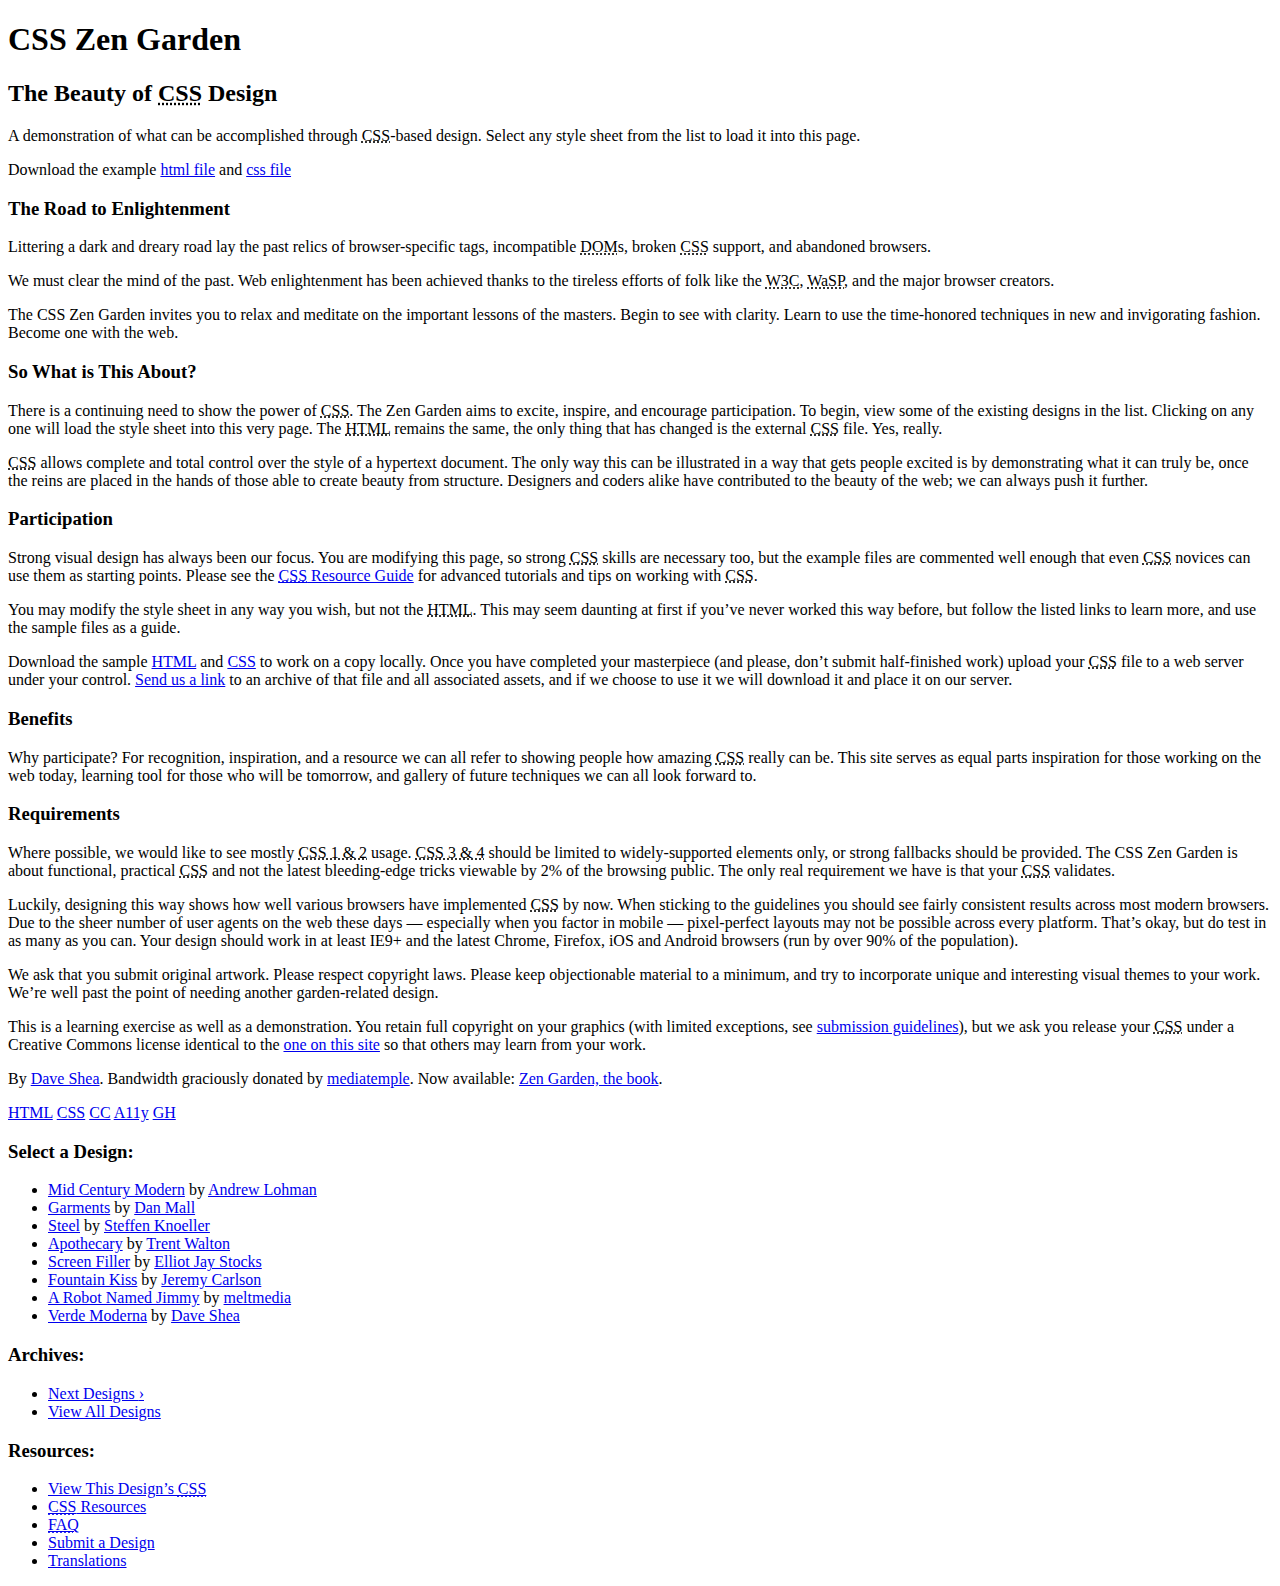
<file: zen/default/index.html>
<!DOCTYPE html>
<html lang="en">
<head>
	<meta charset="utf-8">
	<title>CSS Zen Garden: The Beauty of CSS Design</title>

	<!--<link rel="stylesheet" media="screen" href="style.css?v=8may2013">-->
	<link rel="alternate" type="application/rss+xml" title="RSS" href="http://www.csszengarden.com/zengarden.xml">

	<meta name="viewport" content="width=device-width, initial-scale=1.0">
	<meta name="author" content="Dave Shea">
	<meta name="description" content="A demonstration of what can be accomplished visually through CSS-based design.">
	<meta name="robots" content="all">


	<!--[if lt IE 9]>
	<script src="script/html5shiv.js"></script>
	<![endif]-->
</head>

<!--



	View source is a feature, not a bug. Thanks for your curiosity and
	interest in participating!

	Here are the submission guidelines for the new and improved csszengarden.com:

	- CSS3? Of course! Prefix for ALL browsers where necessary.
	- go responsive; test your layout at multiple screen sizes.
	- your browser testing baseline: IE9+, recent Chrome/Firefox/Safari, and iOS/Android
	- Graceful degradation is acceptable, and in fact highly encouraged.
	- use classes for styling. Don't use ids.
	- web fonts are cool, just make sure you have a license to share the files. Hosted 
	  services that are applied via the CSS file (ie. Google Fonts) will work fine, but
	  most that require custom HTML won't. TypeKit is supported, see the readme on this
	  page for usage instructions: https://github.com/mezzoblue/csszengarden.com/

	And a few tips on building your CSS file:

	- use :first-child, :last-child and :nth-child to get at non-classed elements
	- use ::before and ::after to create pseudo-elements for extra styling
	- use multiple background images to apply as many as you need to any element
	- use the Kellum Method for image replacement, if still needed. http://goo.gl/GXxdI
	- don't rely on the extra divs at the bottom. Use ::before and ::after instead.

		
-->

<body id="css-zen-garden">
<div class="page-wrapper">

	<section class="intro" id="zen-intro">
		<header role="banner">
			<h1>CSS Zen Garden</h1>
			<h2>The Beauty of <abbr title="Cascading Style Sheets">CSS</abbr> Design</h2>
		</header>

		<div class="summary" id="zen-summary" role="article">
			<p>A demonstration of what can be accomplished through <abbr title="Cascading Style Sheets">CSS</abbr>-based design. Select any style sheet from the list to load it into this page.</p>
			<p>Download the example <a href="/examples/index" title="This page's source HTML code, not to be modified.">html file</a> and <a href="/examples/style.css" title="This page's sample CSS, the file you may modify.">css file</a></p>
		</div>

		<div class="preamble" id="zen-preamble" role="article">
			<h3>The Road to Enlightenment</h3>
			<p>Littering a dark and dreary road lay the past relics of browser-specific tags, incompatible <abbr title="Document Object Model">DOM</abbr>s, broken <abbr title="Cascading Style Sheets">CSS</abbr> support, and abandoned browsers.</p>
			<p>We must clear the mind of the past. Web enlightenment has been achieved thanks to the tireless efforts of folk like the <abbr title="World Wide Web Consortium">W3C</abbr>, <abbr title="Web Standards Project">WaSP</abbr>, and the major browser creators.</p>
			<p>The CSS Zen Garden invites you to relax and meditate on the important lessons of the masters. Begin to see with clarity. Learn to use the time-honored techniques in new and invigorating fashion. Become one with the web.</p>
		</div>
	</section>

	<div class="main supporting" id="zen-supporting" role="main">
		<div class="explanation" id="zen-explanation" role="article">
			<h3>So What is This About?</h3>
			<p>There is a continuing need to show the power of <abbr title="Cascading Style Sheets">CSS</abbr>. The Zen Garden aims to excite, inspire, and encourage participation. To begin, view some of the existing designs in the list. Clicking on any one will load the style sheet into this very page. The <abbr title="HyperText Markup Language">HTML</abbr> remains the same, the only thing that has changed is the external <abbr title="Cascading Style Sheets">CSS</abbr> file. Yes, really.</p>
			<p><abbr title="Cascading Style Sheets">CSS</abbr> allows complete and total control over the style of a hypertext document. The only way this can be illustrated in a way that gets people excited is by demonstrating what it can truly be, once the reins are placed in the hands of those able to create beauty from structure. Designers and coders alike have contributed to the beauty of the web; we can always push it further.</p>
		</div>

		<div class="participation" id="zen-participation" role="article">
			<h3>Participation</h3>
			<p>Strong visual design has always been our focus. You are modifying this page, so strong <abbr title="Cascading Style Sheets">CSS</abbr> skills are necessary too, but the example files are commented well enough that even <abbr title="Cascading Style Sheets">CSS</abbr> novices can use them as starting points. Please see the <a href="http://www.mezzoblue.com/zengarden/resources/" title="A listing of CSS-related resources"><abbr title="Cascading Style Sheets">CSS</abbr> Resource Guide</a> for advanced tutorials and tips on working with <abbr title="Cascading Style Sheets">CSS</abbr>.</p>
			<p>You may modify the style sheet in any way you wish, but not the <abbr title="HyperText Markup Language">HTML</abbr>. This may seem daunting at first if you&#8217;ve never worked this way before, but follow the listed links to learn more, and use the sample files as a guide.</p>
			<p>Download the sample <a href="/examples/index" title="This page's source HTML code, not to be modified.">HTML</a> and <a href="/examples/style.css" title="This page's sample CSS, the file you may modify.">CSS</a> to work on a copy locally. Once you have completed your masterpiece (and please, don&#8217;t submit half-finished work) upload your <abbr title="Cascading Style Sheets">CSS</abbr> file to a web server under your control. <a href="http://www.mezzoblue.com/zengarden/submit/" title="Use the contact form to send us your CSS file">Send us a link</a> to an archive of that file and all associated assets, and if we choose to use it we will download it and place it on our server.</p>
		</div>

		<div class="benefits" id="zen-benefits" role="article">
			<h3>Benefits</h3>
			<p>Why participate? For recognition, inspiration, and a resource we can all refer to showing people how amazing <abbr title="Cascading Style Sheets">CSS</abbr> really can be. This site serves as equal parts inspiration for those working on the web today, learning tool for those who will be tomorrow, and gallery of future techniques we can all look forward to.</p>
		</div>

		<div class="requirements" id="zen-requirements" role="article">
			<h3>Requirements</h3>
			<p>Where possible, we would like to see mostly <abbr title="Cascading Style Sheets, levels 1 and 2">CSS 1 &amp; 2</abbr> usage. <abbr title="Cascading Style Sheets, levels 3 and 4">CSS 3 &amp; 4</abbr> should be limited to widely-supported elements only, or strong fallbacks should be provided. The CSS Zen Garden is about functional, practical <abbr title="Cascading Style Sheets">CSS</abbr> and not the latest bleeding-edge tricks viewable by 2% of the browsing public. The only real requirement we have is that your <abbr title="Cascading Style Sheets">CSS</abbr> validates.</p>
			<p>Luckily, designing this way shows how well various browsers have implemented <abbr title="Cascading Style Sheets">CSS</abbr> by now. When sticking to the guidelines you should see fairly consistent results across most modern browsers. Due to the sheer number of user agents on the web these days &#8212; especially when you factor in mobile &#8212; pixel-perfect layouts may not be possible across every platform. That&#8217;s okay, but do test in as many as you can. Your design should work in at least IE9+ and the latest Chrome, Firefox, iOS and Android browsers (run by over 90% of the population).</p>
			<p>We ask that you submit original artwork. Please respect copyright laws. Please keep objectionable material to a minimum, and try to incorporate unique and interesting visual themes to your work. We&#8217;re well past the point of needing another garden-related design.</p>
			<p>This is a learning exercise as well as a demonstration. You retain full copyright on your graphics (with limited exceptions, see <a href="http://www.mezzoblue.com/zengarden/submit/guidelines/">submission guidelines</a>), but we ask you release your <abbr title="Cascading Style Sheets">CSS</abbr> under a Creative Commons license identical to the <a href="http://creativecommons.org/licenses/by-nc-sa/3.0/" title="View the Zen Garden's license information.">one on this site</a> so that others may learn from your work.</p>
			<p role="contentinfo">By <a href="http://www.mezzoblue.com/">Dave Shea</a>. Bandwidth graciously donated by <a href="http://www.mediatemple.net/">mediatemple</a>. Now available: <a href="http://www.amazon.com/exec/obidos/ASIN/0321303474/mezzoblue-20/">Zen Garden, the book</a>.</p>
		</div>

		<footer>
			<a href="http://validator.w3.org/check/referer" title="Check the validity of this site&#8217;s HTML" class="zen-validate-html">HTML</a>
			<a href="http://jigsaw.w3.org/css-validator/check/referer" title="Check the validity of this site&#8217;s CSS" class="zen-validate-css">CSS</a>
			<a href="http://creativecommons.org/licenses/by-nc-sa/3.0/" title="View the Creative Commons license of this site: Attribution-NonCommercial-ShareAlike." class="zen-license">CC</a>
			<a href="http://mezzoblue.com/zengarden/faq/#aaa" title="Read about the accessibility of this site" class="zen-accessibility">A11y</a>
			<a href="https://github.com/mezzoblue/csszengarden.com" title="Fork this site on Github" class="zen-github">GH</a>
		</footer>

	</div>


	<aside class="sidebar" role="complementary">
		<div class="wrapper">

			<div class="design-selection" id="design-selection">
				<h3 class="select">Select a Design:</h3>
				<nav role="navigation">
					<ul>
					<li>
						<a href="/221/" class="design-name">Mid Century Modern</a> by						<a href="http://andrewlohman.com/" class="designer-name">Andrew Lohman</a>
					</li>					<li>
						<a href="/220/" class="design-name">Garments</a> by						<a href="http://danielmall.com/" class="designer-name">Dan Mall</a>
					</li>					<li>
						<a href="/219/" class="design-name">Steel</a> by						<a href="http://steffen-knoeller.de" class="designer-name">Steffen Knoeller</a>
					</li>					<li>
						<a href="/218/" class="design-name">Apothecary</a> by						<a href="http://trentwalton.com" class="designer-name">Trent Walton</a>
					</li>					<li>
						<a href="/217/" class="design-name">Screen Filler</a> by						<a href="http://elliotjaystocks.com/" class="designer-name">Elliot Jay Stocks</a>
					</li>					<li>
						<a href="/216/" class="design-name">Fountain Kiss</a> by						<a href="http://jeremycarlson.com" class="designer-name">Jeremy Carlson</a>
					</li>					<li>
						<a href="/215/" class="design-name">A Robot Named Jimmy</a> by						<a href="http://meltmedia.com/" class="designer-name">meltmedia</a>
					</li>					<li>
						<a href="/214/" class="design-name">Verde Moderna</a> by						<a href="http://www.mezzoblue.com/" class="designer-name">Dave Shea</a>
					</li>					</ul>
				</nav>
			</div>

			<div class="design-archives" id="design-archives">
				<h3 class="archives">Archives:</h3>
				<nav role="navigation">
					<ul>
						<li class="next">
							<a href="/214/page1">
								Next Designs <span class="indicator">&rsaquo;</span>
							</a>
						</li>
						<li class="viewall">
							<a href="http://www.mezzoblue.com/zengarden/alldesigns/" title="View every submission to the Zen Garden.">
								View All Designs							</a>
						</li>
					</ul>
				</nav>
			</div>

			<div class="zen-resources" id="zen-resources">
				<h3 class="resources">Resources:</h3>
				<ul>
					<li class="view-css">
						<a href="style.css" title="View the source CSS file of the currently-viewed design.">
							View This Design&#8217;s <abbr title="Cascading Style Sheets">CSS</abbr>						</a>
					</li>
					<li class="css-resources">
						<a href="http://www.mezzoblue.com/zengarden/resources/" title="Links to great sites with information on using CSS.">
							<abbr title="Cascading Style Sheets">CSS</abbr> Resources						</a>
					</li>
					<li class="zen-faq">
						<a href="http://www.mezzoblue.com/zengarden/faq/" title="A list of Frequently Asked Questions about the Zen Garden.">
							<abbr title="Frequently Asked Questions">FAQ</abbr>						</a>
					</li>
					<li class="zen-submit">
						<a href="http://www.mezzoblue.com/zengarden/submit/" title="Send in your own CSS file.">
							Submit a Design						</a>
					</li>
					<li class="zen-translations">
						<a href="http://www.mezzoblue.com/zengarden/translations/" title="View translated versions of this page.">
							Translations						</a>
					</li>
				</ul>
			</div>
		</div>
	</aside>


</div>

<!--

	These superfluous divs/spans were originally provided as catch-alls to add extra imagery.
	These days we have full ::before and ::after support, favour using those instead.
	These only remain for historical design compatibility. They might go away one day.
		
-->
<div class="extra1" role="presentation"></div><div class="extra2" role="presentation"></div><div class="extra3" role="presentation"></div>
<div class="extra4" role="presentation"></div><div class="extra5" role="presentation"></div><div class="extra6" role="presentation"></div>

</body>
</html>
</file>
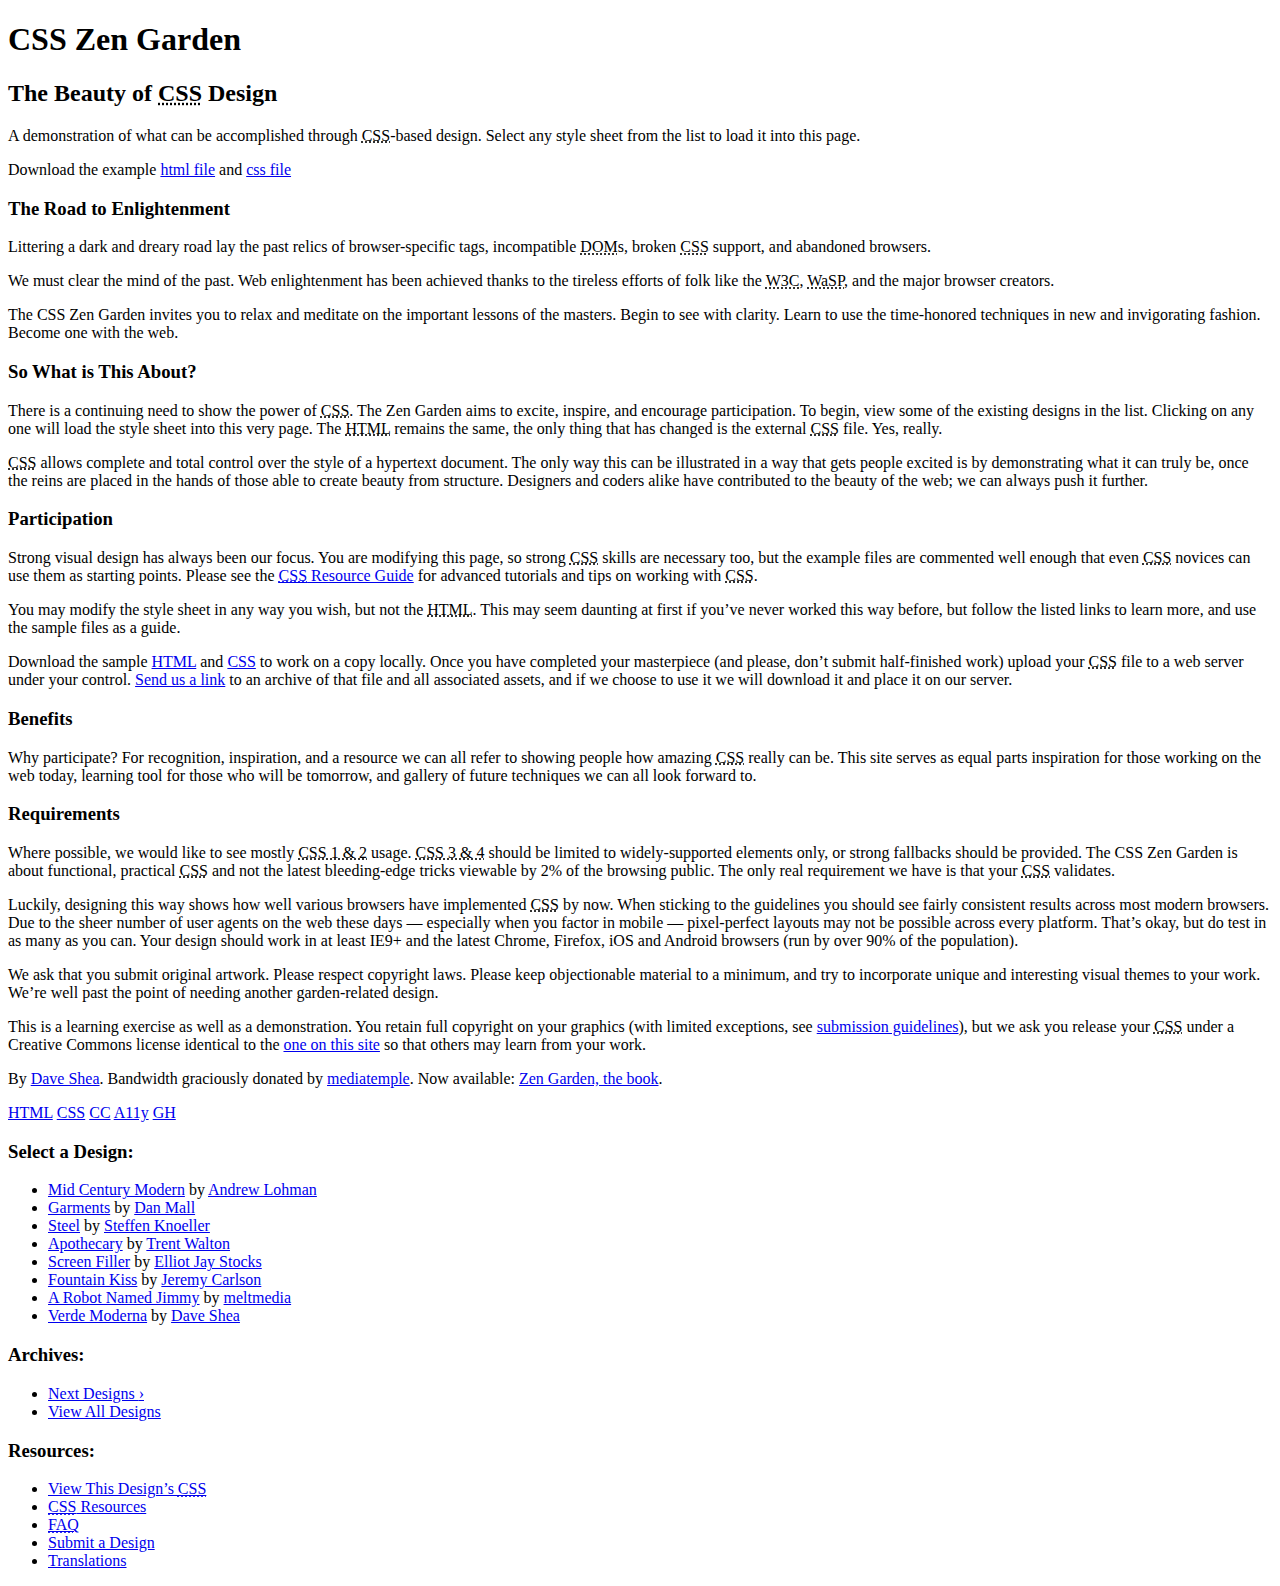
<file: layout/0.html>
<!DOCTYPE html>
<html lang="en">
<head>
	<meta charset="utf-8">
	<title>CSS Zen Garden: The Beauty of CSS Design</title>

	<meta name="viewport" content="width=device-width, initial-scale=1.0">
	<meta name="author" content="Dave Shea">
	<meta name="description" content="A demonstration of what can be accomplished visually through CSS-based design.">
	<meta name="robots" content="all">


	<!--[if lt IE 9]>
	<script src="script/html5shiv.js"></script>
	<![endif]-->
</head>

<!--



	View source is a feature, not a bug. Thanks for your curiosity and
	interest in participating!

	Here are the submission guidelines for the new and improved csszengarden.com:

	- CSS3? Of course! Prefix for ALL browsers where necessary.
	- go responsive; test your layout at multiple screen sizes.
	- your browser testing baseline: IE9+, recent Chrome/Firefox/Safari, and iOS/Android
	- Graceful degradation is acceptable, and in fact highly encouraged.
	- use classes for styling. Don't use ids.
	- web fonts are cool, just make sure you have a license to share the files. Hosted 
	  services that are applied via the CSS file (ie. Google Fonts) will work fine, but
	  most that require custom HTML won't. TypeKit is supported, see the readme on this
	  page for usage instructions: https://github.com/mezzoblue/csszengarden.com/

	And a few tips on building your CSS file:

	- use :first-child, :last-child and :nth-child to get at non-classed elements
	- use ::before and ::after to create pseudo-elements for extra styling
	- use multiple background images to apply as many as you need to any element
	- use the Kellum Method for image replacement, if still needed. http://goo.gl/GXxdI
	- don't rely on the extra divs at the bottom. Use ::before and ::after instead.

		
-->

<body id="css-zen-garden">
<div class="page-wrapper">

	<section class="intro" id="zen-intro">
		<header role="banner">
			<h1>CSS Zen Garden</h1>
			<h2>The Beauty of <abbr title="Cascading Style Sheets">CSS</abbr> Design</h2>
		</header>

		<div class="summary" id="zen-summary" role="article">
			<p>A demonstration of what can be accomplished through <abbr title="Cascading Style Sheets">CSS</abbr>-based design. Select any style sheet from the list to load it into this page.</p>
			<p>Download the example <a href="/examples/index" title="This page's source HTML code, not to be modified.">html file</a> and <a href="/examples/style.css" title="This page's sample CSS, the file you may modify.">css file</a></p>
		</div>

		<div class="preamble" id="zen-preamble" role="article">
			<h3>The Road to Enlightenment</h3>
			<p>Littering a dark and dreary road lay the past relics of browser-specific tags, incompatible <abbr title="Document Object Model">DOM</abbr>s, broken <abbr title="Cascading Style Sheets">CSS</abbr> support, and abandoned browsers.</p>
			<p>We must clear the mind of the past. Web enlightenment has been achieved thanks to the tireless efforts of folk like the <abbr title="World Wide Web Consortium">W3C</abbr>, <abbr title="Web Standards Project">WaSP</abbr>, and the major browser creators.</p>
			<p>The CSS Zen Garden invites you to relax and meditate on the important lessons of the masters. Begin to see with clarity. Learn to use the time-honored techniques in new and invigorating fashion. Become one with the web.</p>
		</div>
	</section>

	<div class="main supporting" id="zen-supporting" role="main">
		<div class="explanation" id="zen-explanation" role="article">
			<h3>So What is This About?</h3>
			<p>There is a continuing need to show the power of <abbr title="Cascading Style Sheets">CSS</abbr>. The Zen Garden aims to excite, inspire, and encourage participation. To begin, view some of the existing designs in the list. Clicking on any one will load the style sheet into this very page. The <abbr title="HyperText Markup Language">HTML</abbr> remains the same, the only thing that has changed is the external <abbr title="Cascading Style Sheets">CSS</abbr> file. Yes, really.</p>
			<p><abbr title="Cascading Style Sheets">CSS</abbr> allows complete and total control over the style of a hypertext document. The only way this can be illustrated in a way that gets people excited is by demonstrating what it can truly be, once the reins are placed in the hands of those able to create beauty from structure. Designers and coders alike have contributed to the beauty of the web; we can always push it further.</p>
		</div>

		<div class="participation" id="zen-participation" role="article">
			<h3>Participation</h3>
			<p>Strong visual design has always been our focus. You are modifying this page, so strong <abbr title="Cascading Style Sheets">CSS</abbr> skills are necessary too, but the example files are commented well enough that even <abbr title="Cascading Style Sheets">CSS</abbr> novices can use them as starting points. Please see the <a href="http://www.mezzoblue.com/zengarden/resources/" title="A listing of CSS-related resources"><abbr title="Cascading Style Sheets">CSS</abbr> Resource Guide</a> for advanced tutorials and tips on working with <abbr title="Cascading Style Sheets">CSS</abbr>.</p>
			<p>You may modify the style sheet in any way you wish, but not the <abbr title="HyperText Markup Language">HTML</abbr>. This may seem daunting at first if you&#8217;ve never worked this way before, but follow the listed links to learn more, and use the sample files as a guide.</p>
			<p>Download the sample <a href="/examples/index" title="This page's source HTML code, not to be modified.">HTML</a> and <a href="/examples/style.css" title="This page's sample CSS, the file you may modify.">CSS</a> to work on a copy locally. Once you have completed your masterpiece (and please, don&#8217;t submit half-finished work) upload your <abbr title="Cascading Style Sheets">CSS</abbr> file to a web server under your control. <a href="http://www.mezzoblue.com/zengarden/submit/" title="Use the contact form to send us your CSS file">Send us a link</a> to an archive of that file and all associated assets, and if we choose to use it we will download it and place it on our server.</p>
		</div>

		<div class="benefits" id="zen-benefits" role="article">
			<h3>Benefits</h3>
			<p>Why participate? For recognition, inspiration, and a resource we can all refer to showing people how amazing <abbr title="Cascading Style Sheets">CSS</abbr> really can be. This site serves as equal parts inspiration for those working on the web today, learning tool for those who will be tomorrow, and gallery of future techniques we can all look forward to.</p>
		</div>

		<div class="requirements" id="zen-requirements" role="article">
			<h3>Requirements</h3>
			<p>Where possible, we would like to see mostly <abbr title="Cascading Style Sheets, levels 1 and 2">CSS 1 &amp; 2</abbr> usage. <abbr title="Cascading Style Sheets, levels 3 and 4">CSS 3 &amp; 4</abbr> should be limited to widely-supported elements only, or strong fallbacks should be provided. The CSS Zen Garden is about functional, practical <abbr title="Cascading Style Sheets">CSS</abbr> and not the latest bleeding-edge tricks viewable by 2% of the browsing public. The only real requirement we have is that your <abbr title="Cascading Style Sheets">CSS</abbr> validates.</p>
			<p>Luckily, designing this way shows how well various browsers have implemented <abbr title="Cascading Style Sheets">CSS</abbr> by now. When sticking to the guidelines you should see fairly consistent results across most modern browsers. Due to the sheer number of user agents on the web these days &#8212; especially when you factor in mobile &#8212; pixel-perfect layouts may not be possible across every platform. That&#8217;s okay, but do test in as many as you can. Your design should work in at least IE9+ and the latest Chrome, Firefox, iOS and Android browsers (run by over 90% of the population).</p>
			<p>We ask that you submit original artwork. Please respect copyright laws. Please keep objectionable material to a minimum, and try to incorporate unique and interesting visual themes to your work. We&#8217;re well past the point of needing another garden-related design.</p>
			<p>This is a learning exercise as well as a demonstration. You retain full copyright on your graphics (with limited exceptions, see <a href="http://www.mezzoblue.com/zengarden/submit/guidelines/">submission guidelines</a>), but we ask you release your <abbr title="Cascading Style Sheets">CSS</abbr> under a Creative Commons license identical to the <a href="http://creativecommons.org/licenses/by-nc-sa/3.0/" title="View the Zen Garden's license information.">one on this site</a> so that others may learn from your work.</p>
			<p role="contentinfo">By <a href="http://www.mezzoblue.com/">Dave Shea</a>. Bandwidth graciously donated by <a href="http://www.mediatemple.net/">mediatemple</a>. Now available: <a href="http://www.amazon.com/exec/obidos/ASIN/0321303474/mezzoblue-20/">Zen Garden, the book</a>.</p>
		</div>

		<footer>
			<a href="http://validator.w3.org/check/referer" title="Check the validity of this site&#8217;s HTML" class="zen-validate-html">HTML</a>
			<a href="http://jigsaw.w3.org/css-validator/check/referer" title="Check the validity of this site&#8217;s CSS" class="zen-validate-css">CSS</a>
			<a href="http://creativecommons.org/licenses/by-nc-sa/3.0/" title="View the Creative Commons license of this site: Attribution-NonCommercial-ShareAlike." class="zen-license">CC</a>
			<a href="http://mezzoblue.com/zengarden/faq/#aaa" title="Read about the accessibility of this site" class="zen-accessibility">A11y</a>
			<a href="https://github.com/mezzoblue/csszengarden.com" title="Fork this site on Github" class="zen-github">GH</a>
		</footer>

	</div>


	<aside class="sidebar" role="complementary">
		<div class="wrapper">

			<div class="design-selection" id="design-selection">
				<h3 class="select">Select a Design:</h3>
				<nav role="navigation">
					<ul>
					<li>
						<a href="/221/" class="design-name">Mid Century Modern</a> by						<a href="http://andrewlohman.com/" class="designer-name">Andrew Lohman</a>
					</li>					<li>
						<a href="/220/" class="design-name">Garments</a> by						<a href="http://danielmall.com/" class="designer-name">Dan Mall</a>
					</li>					<li>
						<a href="/219/" class="design-name">Steel</a> by						<a href="http://steffen-knoeller.de" class="designer-name">Steffen Knoeller</a>
					</li>					<li>
						<a href="/218/" class="design-name">Apothecary</a> by						<a href="http://trentwalton.com" class="designer-name">Trent Walton</a>
					</li>					<li>
						<a href="/217/" class="design-name">Screen Filler</a> by						<a href="http://elliotjaystocks.com/" class="designer-name">Elliot Jay Stocks</a>
					</li>					<li>
						<a href="/216/" class="design-name">Fountain Kiss</a> by						<a href="http://jeremycarlson.com" class="designer-name">Jeremy Carlson</a>
					</li>					<li>
						<a href="/215/" class="design-name">A Robot Named Jimmy</a> by						<a href="http://meltmedia.com/" class="designer-name">meltmedia</a>
					</li>					<li>
						<a href="/214/" class="design-name">Verde Moderna</a> by						<a href="http://www.mezzoblue.com/" class="designer-name">Dave Shea</a>
					</li>					</ul>
				</nav>
			</div>

			<div class="design-archives" id="design-archives">
				<h3 class="archives">Archives:</h3>
				<nav role="navigation">
					<ul>
						<li class="next">
							<a href="/214/page1">
								Next Designs <span class="indicator">&rsaquo;</span>
							</a>
						</li>
						<li class="viewall">
							<a href="http://www.mezzoblue.com/zengarden/alldesigns/" title="View every submission to the Zen Garden.">
								View All Designs							</a>
						</li>
					</ul>
				</nav>
			</div>

			<div class="zen-resources" id="zen-resources">
				<h3 class="resources">Resources:</h3>
				<ul>
					<li class="view-css">
						<a href="style.css" title="View the source CSS file of the currently-viewed design.">
							View This Design&#8217;s <abbr title="Cascading Style Sheets">CSS</abbr>						</a>
					</li>
					<li class="css-resources">
						<a href="http://www.mezzoblue.com/zengarden/resources/" title="Links to great sites with information on using CSS.">
							<abbr title="Cascading Style Sheets">CSS</abbr> Resources						</a>
					</li>
					<li class="zen-faq">
						<a href="http://www.mezzoblue.com/zengarden/faq/" title="A list of Frequently Asked Questions about the Zen Garden.">
							<abbr title="Frequently Asked Questions">FAQ</abbr>						</a>
					</li>
					<li class="zen-submit">
						<a href="http://www.mezzoblue.com/zengarden/submit/" title="Send in your own CSS file.">
							Submit a Design						</a>
					</li>
					<li class="zen-translations">
						<a href="http://www.mezzoblue.com/zengarden/translations/" title="View translated versions of this page.">
							Translations						</a>
					</li>
				</ul>
			</div>
		</div>
	</aside>


</div>

<!--

	These superfluous divs/spans were originally provided as catch-alls to add extra imagery.
	These days we have full ::before and ::after support, favour using those instead.
	These only remain for historical design compatibility. They might go away one day.
		
-->
<div class="extra1" role="presentation"></div><div class="extra2" role="presentation"></div><div class="extra3" role="presentation"></div>
<div class="extra4" role="presentation"></div><div class="extra5" role="presentation"></div><div class="extra6" role="presentation"></div>

</body>
</html>
</file>
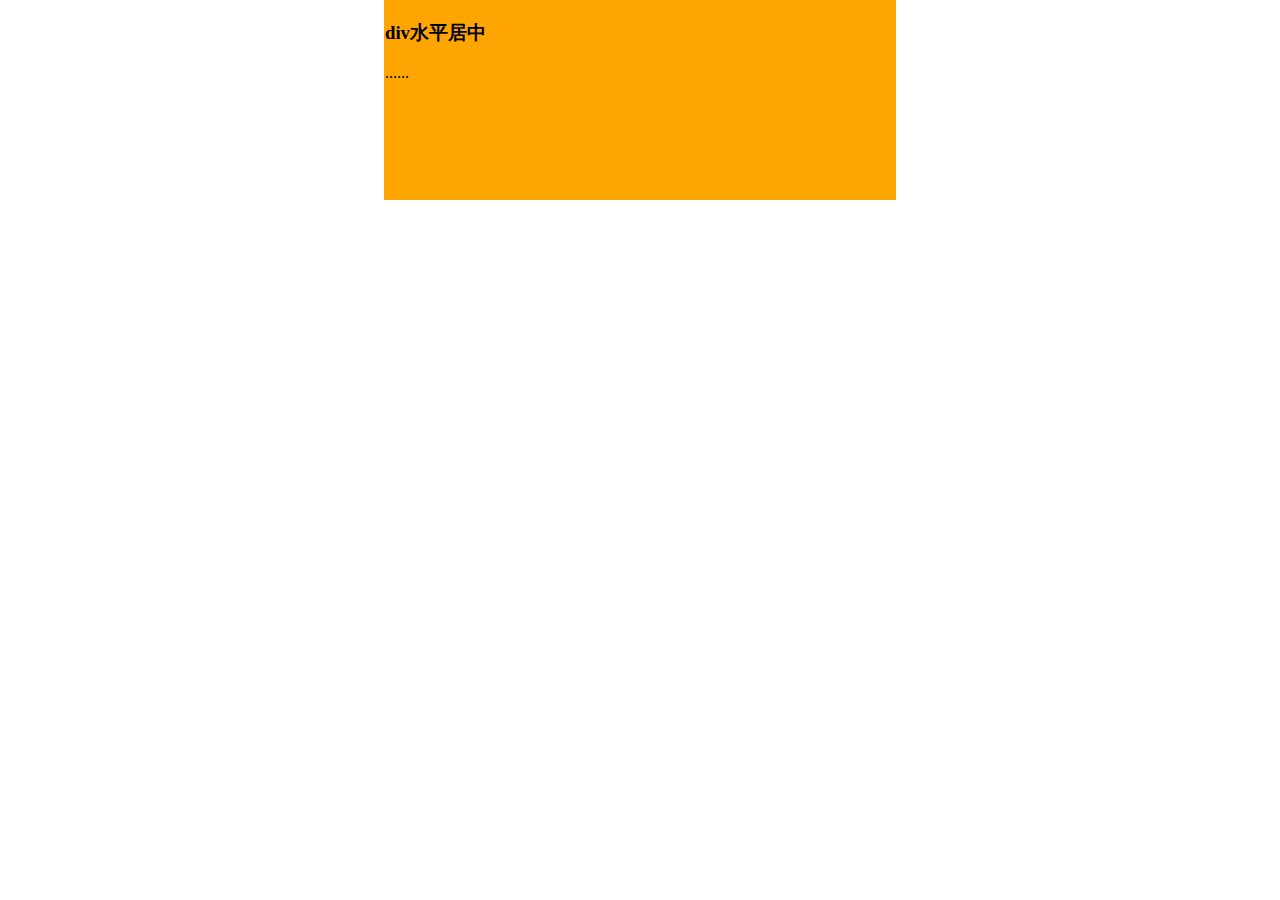
<file: test/1.html>
<!DOCTYPE html>
<html>
	<head>
		<meta charset="UTF-8">
		<title></title>
		<link rel="stylesheet" href="css/1.css" />
	</head>
	<body>
		<div class="container">
			<h3>div水平居中</h3>
			<p>......</p>
		</div>
	</body>
</html>
</file>
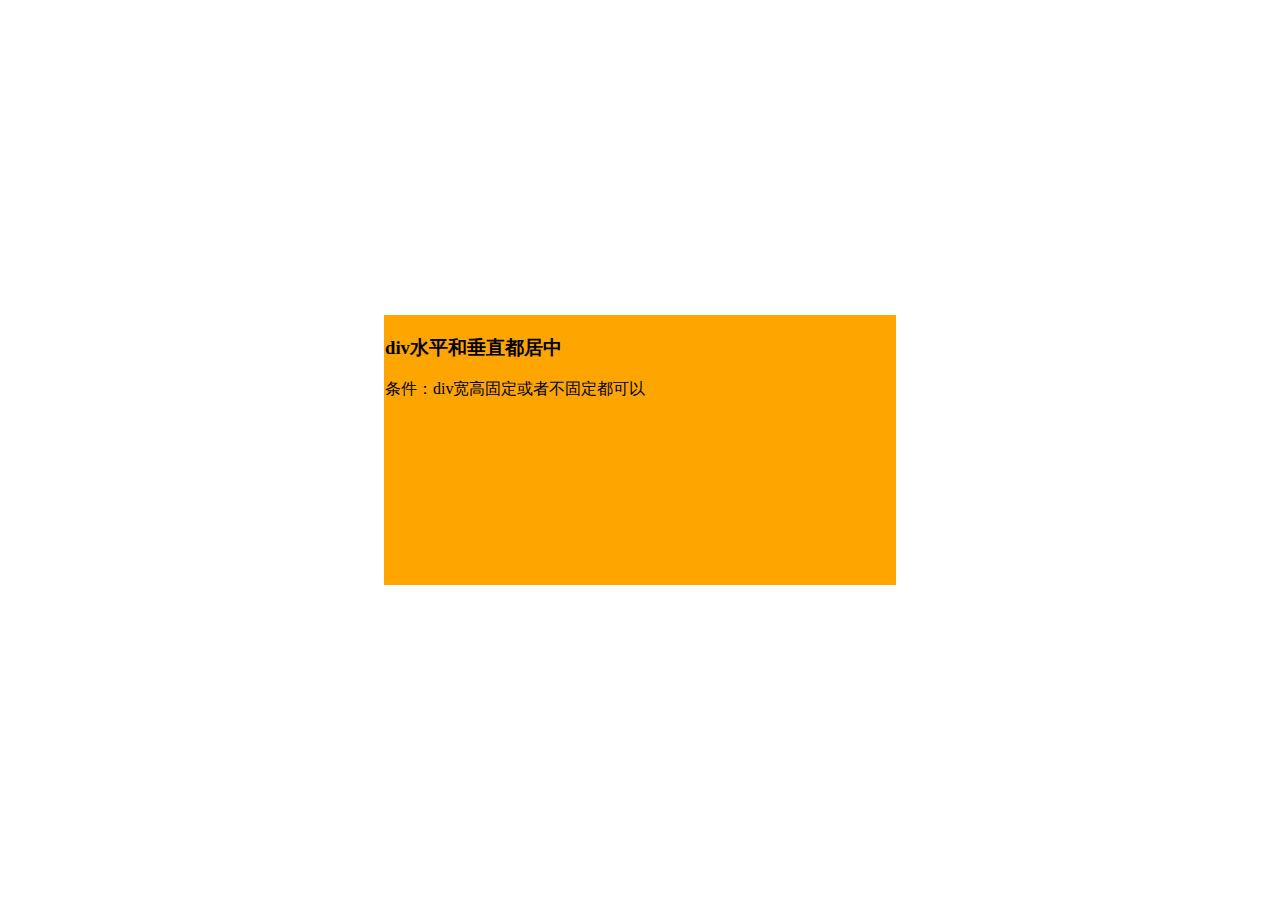
<file: test/2.html>
<!DOCTYPE html>
<html>
	<head>
		<meta charset="UTF-8">
		<title></title>
		<link rel="stylesheet" href="css/2.css" />
	</head>
	<body>
		<div class="container">
			<h3>div水平和垂直都居中</h3>
			<p>条件：div宽高固定或者不固定都可以</p>
		</div>
	</body>
</html>
</file>
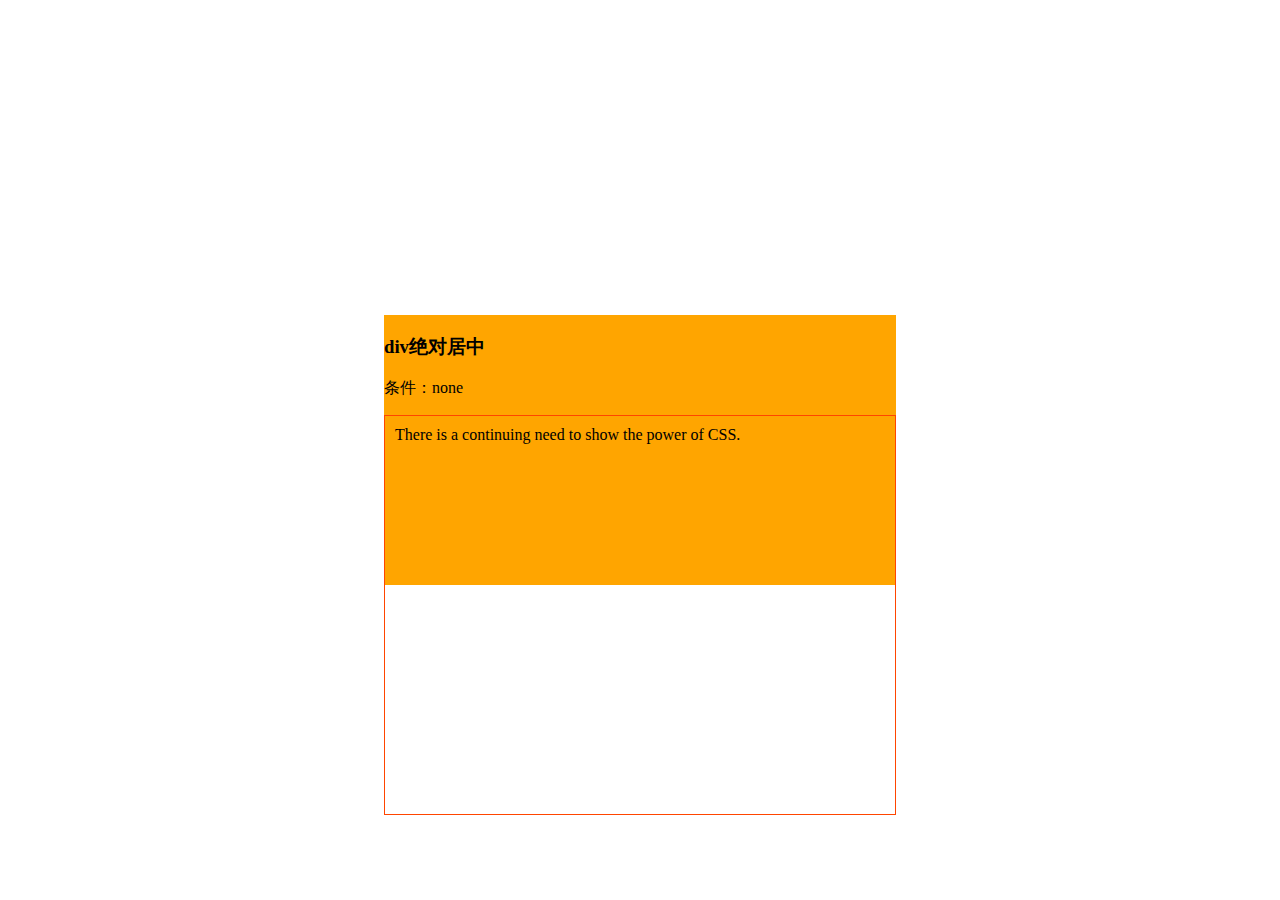
<file: test/3.html>
<!DOCTYPE html>
<html>
	<head>
		<meta charset="UTF-8">
		<title></title>
		<link rel="stylesheet" href="css/3.css" />
	</head>
	<body>
		<div class="container">
			<h3>div绝对居中</h3>
			<p>条件：none</p>
			<div class="text">
				There is a continuing need to show the power of CSS.
			</div>
		</div>
	</body>
</html>
</file>
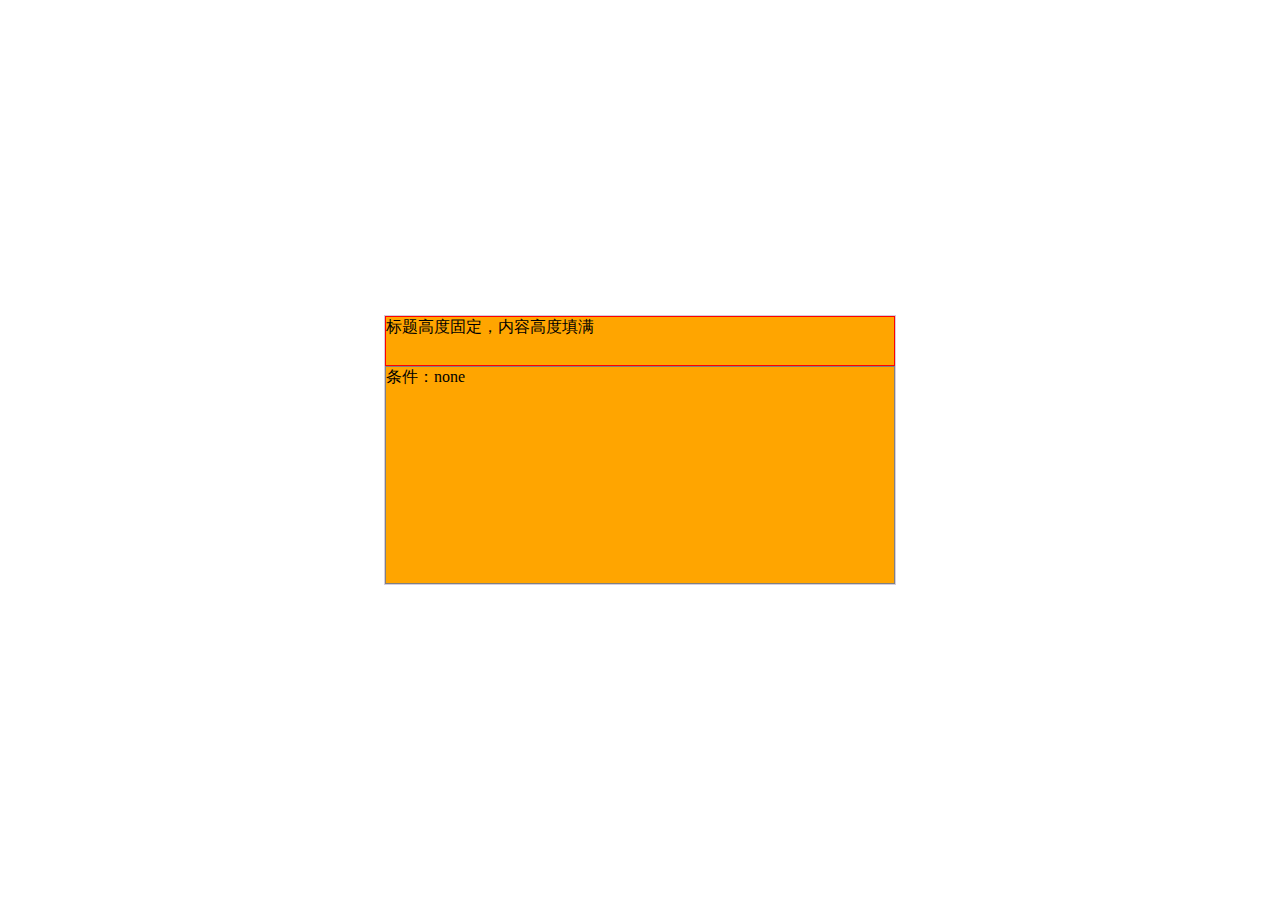
<file: test/4.html>
<!DOCTYPE html>
<html>
	<head>
		<meta charset="UTF-8">
		<title></title>
		<link rel="stylesheet" href="css/4.css" />
	</head>
	<body>
		<div class="container">
			<div class="title">标题高度固定，内容高度填满</div>
			<div class="content">条件：none</div>
		</div>
	</body>
</html>
</file>
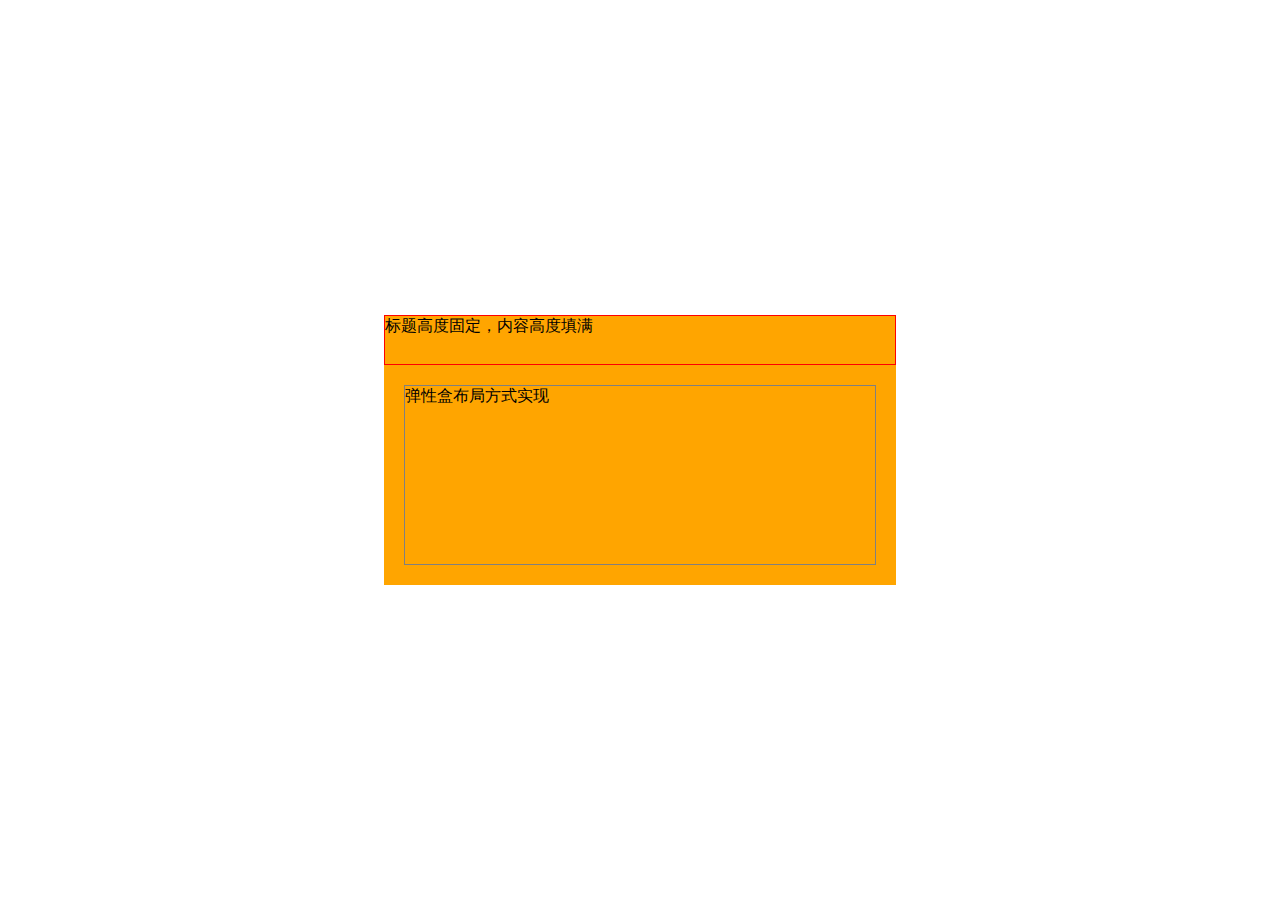
<file: test/5.html>
<!DOCTYPE html>
<html>
	<head>
		<meta charset="UTF-8">
		<title></title>
		<link rel="stylesheet" href="css/5.css" />
	</head>
	<body>
		<div class="container">
			<div class="title">标题高度固定，内容高度填满</div>
			<div class="content">弹性盒布局方式实现</div>
		</div>
	</body>
</html>
</file>
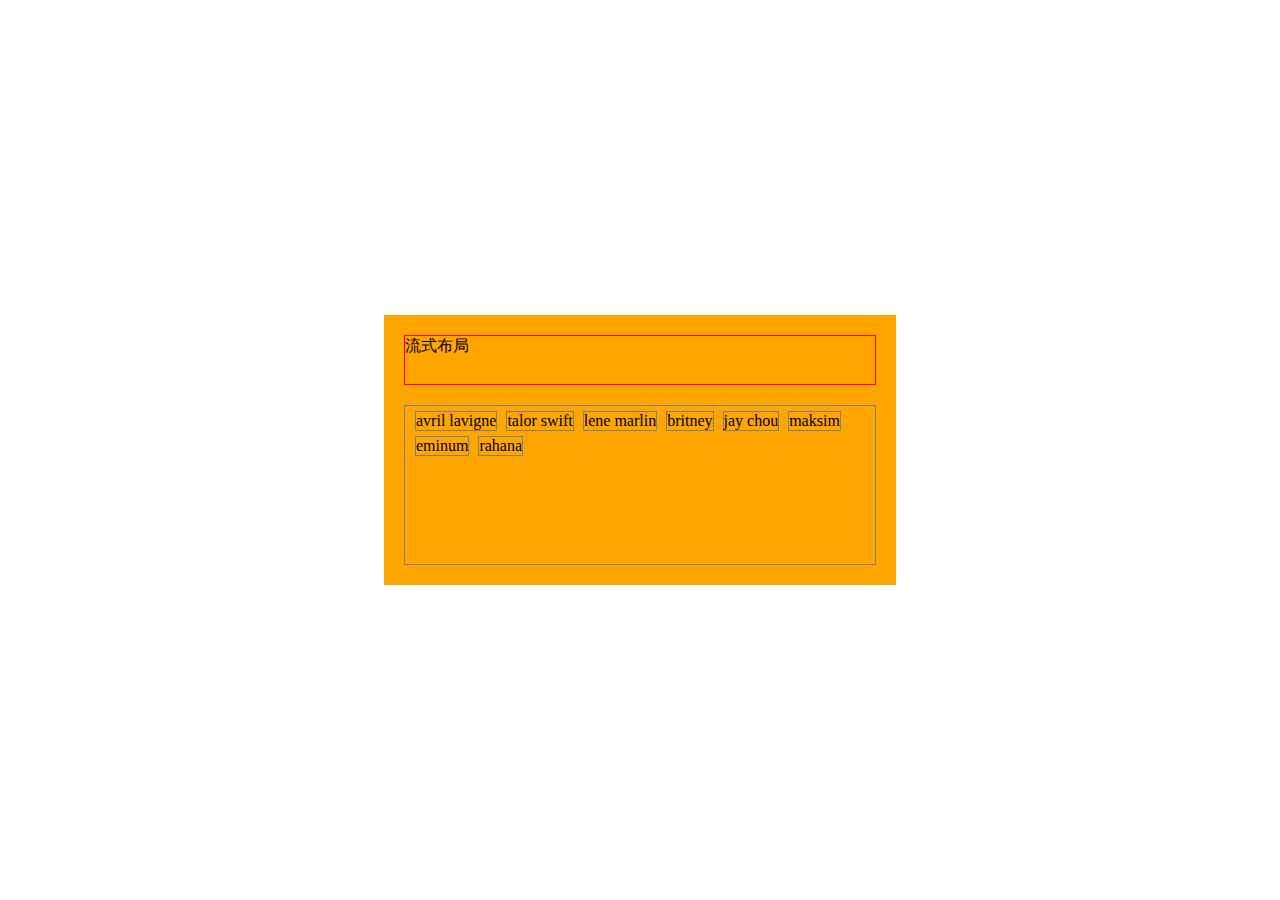
<file: test/6.html>
<!DOCTYPE html>
<html>
	<head>
		<meta charset="UTF-8">
		<title></title>
		<link rel="stylesheet" href="css/6.css" />
	</head>
	<body>
		<div class="container">
			<div class="title">流式布局</div>
			<ul class="content">
				<li>avril lavigne</li>
				<li>talor swift</li>
				<li>lene marlin</li>
				<li>britney</li>
				<li>jay chou</li>
				<li>maksim</li>
				<li>eminum</li>
				<li>rahana</li>
			</ul>
		</div>
	</body>
</html>
</file>
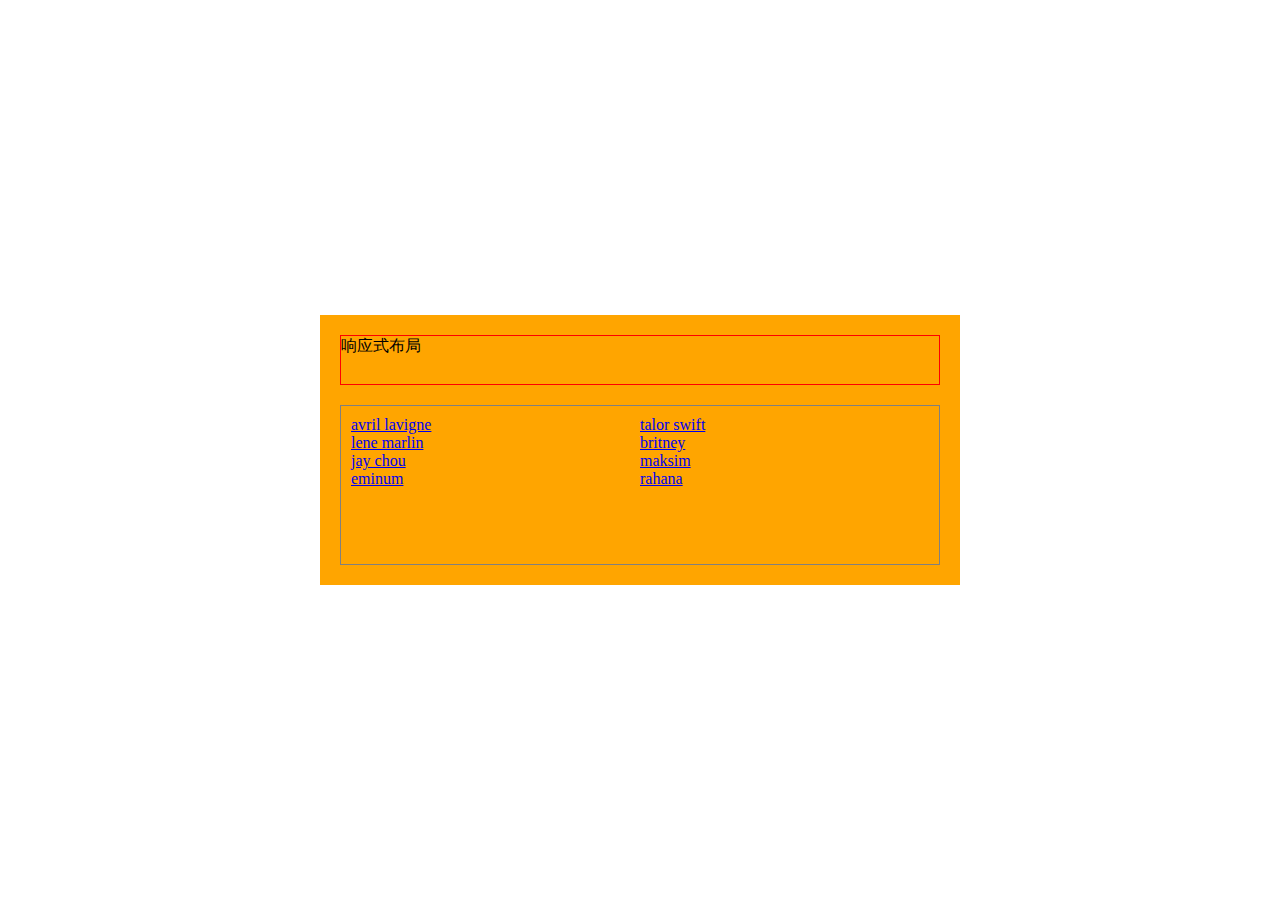
<file: test/7.html>
<!DOCTYPE html>
<html>

	<head>
		<meta charset="UTF-8">
		<title></title>
		<link rel="stylesheet" href="css/7.css" />
	</head>

	<body>
		<div class="container">
			<div class="title">响应式布局</div>
			<ul class="content">
				<li>
					<a href="#">avril lavigne</a>
				</li><li>
					<a href="#">talor swift</a>
				</li><li>
					<a href="#">lene marlin</a>
				</li><li>
					<a href="#">britney</a>
				</li><li>
					<a href="#">jay chou</a>
				</li><li>
					<a href="#">maksim</a>
				</li><li>
					<a href="#">eminum</a>
				</li><li>
					<a href="#">rahana</a>
				</li>
			</ul>
		</div>
	</body>

</html>
</file>
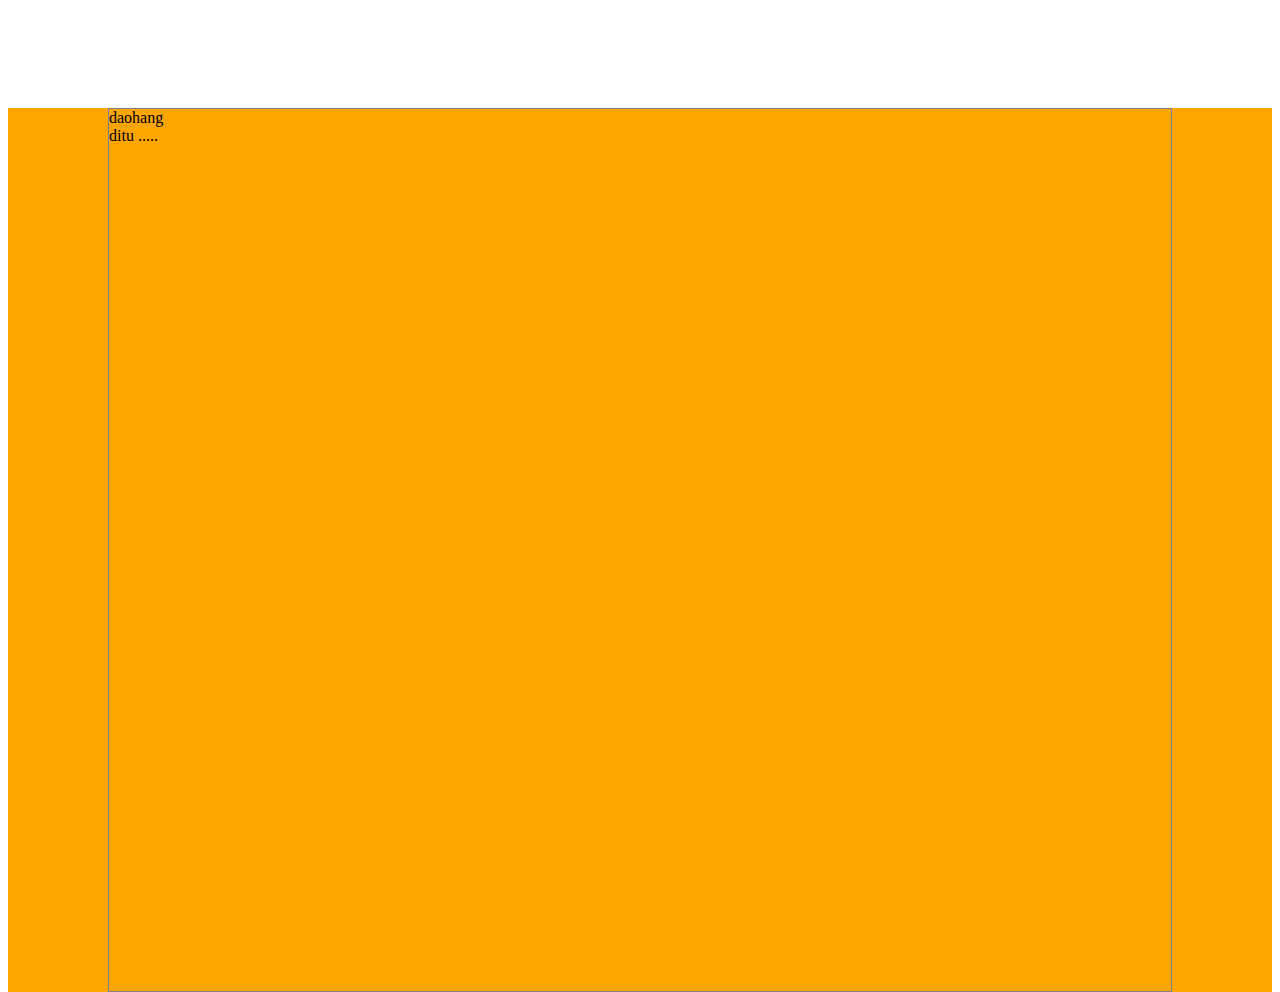
<file: test/margin.html>
<!DOCTYPE html>
<html>
	<head>
		<meta charset="UTF-8">
		<title></title>
		<link rel="stylesheet" href="css/margin.css" />
	</head>
	<body>
		<div class="container">
			<div class="content">
				<div class="nav">daohang</div><div class="main-content">ditu .....</div>
			</div>
		</div>
	</body>
</html>
</file>
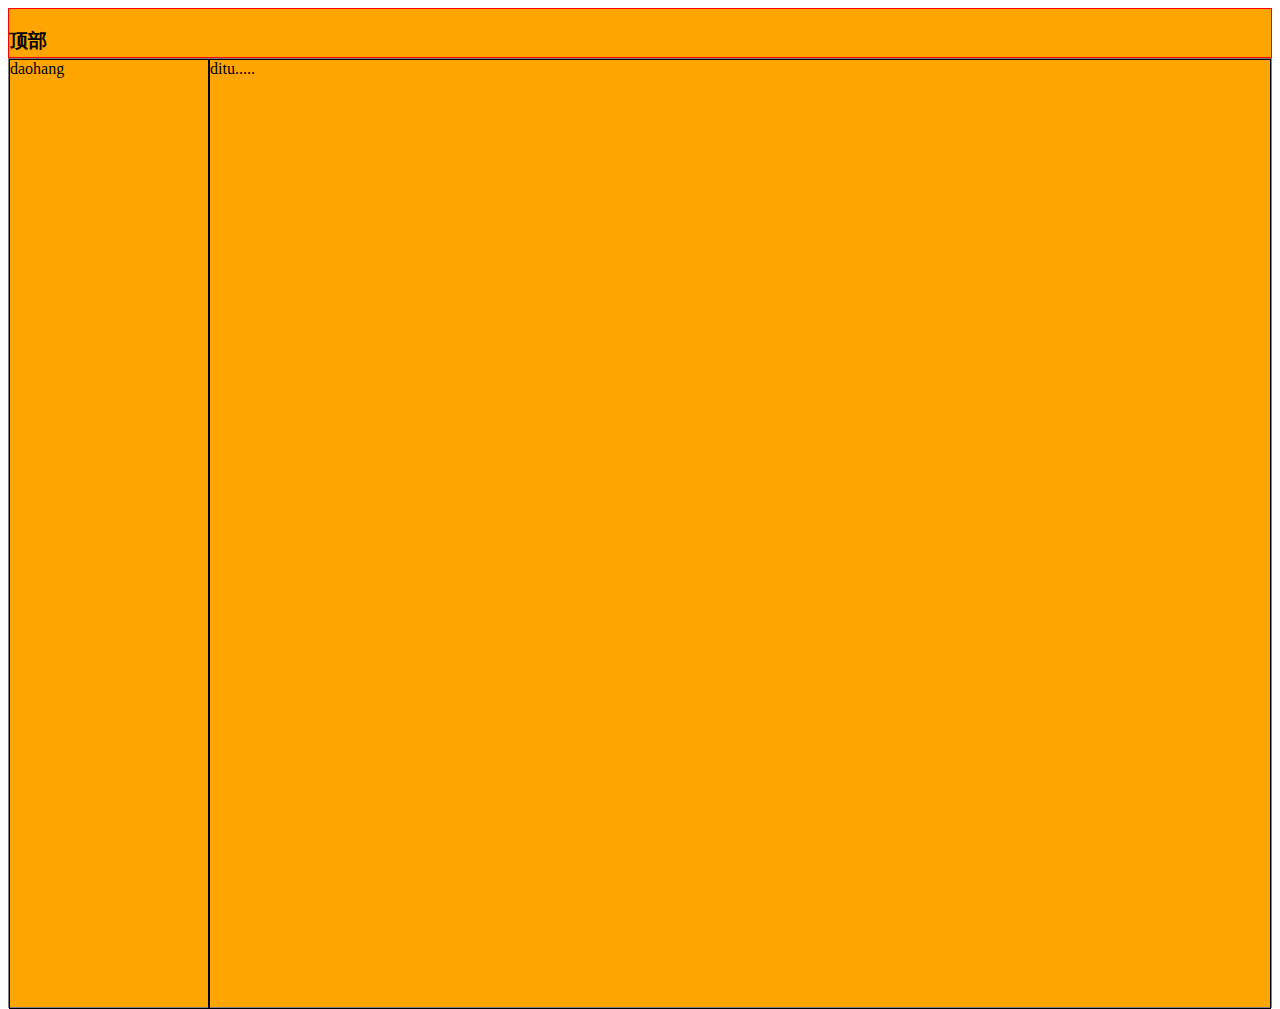
<file: test/my.html>
<!DOCTYPE html>
<html>
	<head>
		<meta charset="UTF-8">
		<title></title>
		<link rel="stylesheet" href="css/my.css" />
	</head>
	<body>
		<div class="container">
			<div class="title"><h3>顶部</h3></div>
			<div class="content">
				<div class="nav">
					<span>daohang</span>
				</div><div class="main-content">
					<span>ditu.....</span>
				</div>
			</div>
		</div>
	</body>
</html>
</file>
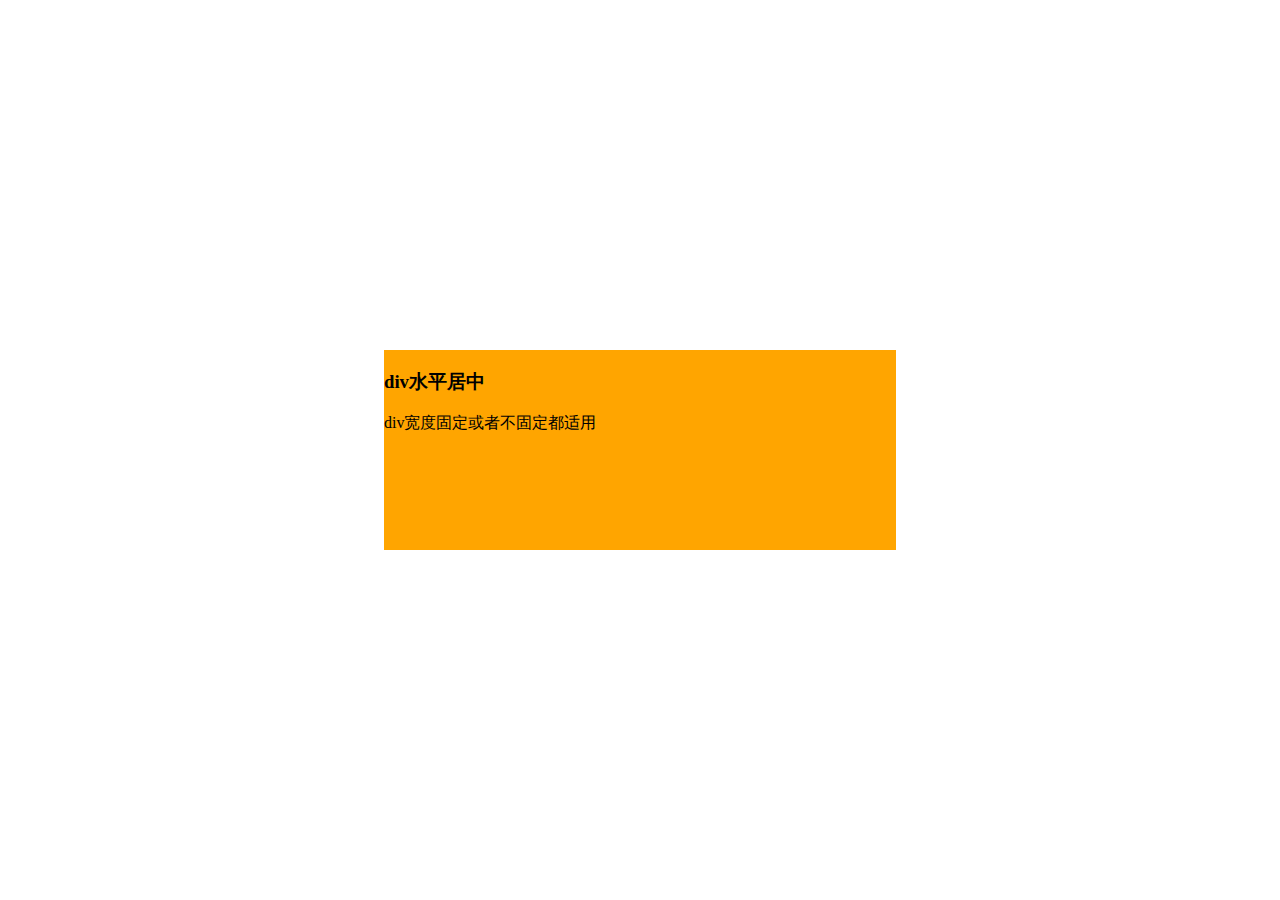
<file: test/test.html>
<!DOCTYPE html>
<html>
	<head>
		<meta charset="UTF-8">
		<title></title>
		<link rel="stylesheet" href="css/test.css" />
	</head>
	<body>
		<div class="container">
			<h3>div水平居中</h3>
			<p>div宽度固定或者不固定都适用</p>
		</div>
	</body>
</html>
</file>
<file: zen/default/style.css>
/* css Zen Garden default style v1.02 */
/* css released under Creative Commons License - http://creativecommons.org/licenses/by-nc-sa/1.0/  */

/* This file based on 'Tranquille' by Dave Shea */
/* You may use this file as a foundation for any new work, but you may find it easier to start from scratch. */
/* Not all elements are defined in this file, so you'll most likely want to refer to the xhtml as well. */

/* Your images should be linked as if the CSS file sits in the same folder as the images. ie. no paths. */


/* basic elements */
html {
	margin: 0;
	padding: 0;
	}
body { 
	font: 75% georgia, sans-serif;
	line-height: 1.88889;
	color: #555753; 
	background: #fff url(http://csszengarden.com/001/blossoms.jpg) no-repeat bottom right; 
	margin: 0; 
	padding: 0;
	}
p { 
	margin-top: 0; 
	text-align: justify;
	}
h3 { 
	font: italic normal 1.4em georgia, sans-serif;
	letter-spacing: 1px; 
	margin-bottom: 0; 
	color: #7D775C;
	}
a:link { 
	font-weight: bold; 
	text-decoration: none; 
	color: #B7A5DF;
	}
a:visited { 
	font-weight: bold; 
	text-decoration: none; 
	color: #D4CDDC;
	}
a:hover, a:focus, a:active { 
	text-decoration: underline; 
	color: #9685BA;
	}
abbr {
	border-bottom: none;
	}


/* specific divs */
.page-wrapper { 
	background: url(http://csszengarden.com/001/zen-bg.jpg) no-repeat top left; 
	padding: 0 175px 0 110px;  
	margin: 0; 
	position: relative;
	}

.intro { 
	min-width: 470px;
	width: 100%;
	}

header h1 { 
	background: transparent url(http://csszengarden.com/001/h1.gif) no-repeat top left;
	margin-top: 10px;
	display: block;
	width: 219px;
	height: 87px;
	float: left;

	text-indent: 100%;
	white-space: nowrap;
	overflow: hidden;
	}
header h2 { 
	background: transparent url(http://csszengarden.com/001/h2.gif) no-repeat top left; 
	margin-top: 58px; 
	margin-bottom: 40px; 
	width: 200px; 
	height: 18px; 
	float: right;

	text-indent: 100%;
	white-space: nowrap;
	overflow: hidden;
	}
header {
	padding-top: 20px;
	height: 87px;
}

.summary {
	clear: both; 
	margin: 20px 20px 20px 10px; 
	width: 160px; 
	float: left;
	}
.summary p {
	font: italic 1.1em/2.2 georgia; 
	text-align: center;
	}

.preamble {
	clear: right; 
	padding: 0px 10px 0 10px;
	}
.supporting {	
	padding-left: 10px; 
	margin-bottom: 40px;
	}

footer { 
	text-align: center; 
	}
footer a:link, footer a:visited { 
	margin-right: 20px; 
	}

.sidebar {
	margin-left: 600px; 
	position: absolute; 
	top: 0; 
	right: 0;
	}
.sidebar .wrapper { 
	font: 10px verdana, sans-serif; 
	background: transparent url(http://csszengarden.com/001/paper-bg.jpg) top left repeat-y; 
	padding: 10px; 
	margin-top: 150px; 
	width: 130px; 
	}
.sidebar h3.select { 
	background: transparent url(http://csszengarden.com/001/h3.gif) no-repeat top left; 
	margin: 10px 0 5px 0; 
	width: 97px; 
	height: 16px; 

	text-indent: 100%;
	white-space: nowrap;
	overflow: hidden;
	}
.sidebar h3.archives { 
	background: transparent url(http://csszengarden.com/001/h5.gif) no-repeat top left; 
	margin: 25px 0 5px 0; 
	width:57px; 
	height: 14px; 

	text-indent: 100%;
	white-space: nowrap;
	overflow: hidden;
	}
.sidebar h3.resources { 
	background: transparent url(http://csszengarden.com/001/h6.gif) no-repeat top left; 
	margin: 25px 0 5px 0; 
	width:63px; 
	height: 10px; 

	text-indent: 100%;
	white-space: nowrap;
	overflow: hidden;
	}


.sidebar ul {
	margin: 0;
	padding: 0;
	}
.sidebar li {
	line-height: 1.3em; 
	background: transparent url(http://csszengarden.com/001/cr1.gif) no-repeat top center; 
	display: block; 
	padding-top: 5px; 
	margin-bottom: 5px;
	list-style-type: none;
	}
.sidebar li a:link {
	color: #988F5E;
	}
.sidebar li a:visited {
	color: #B3AE94;
	}


.extra1 {
	background: transparent url(http://csszengarden.com/001/cr2.gif) top left no-repeat; 
	position: absolute; 
	top: 40px; 
	right: 0; 
	width: 148px; 
	height: 110px;
	}
</file>
<file: test/css/1.css>
html,body{
	width:100%;
	height:100%;
	padding:0;
	margin:0;
}
*{
	box-sizing:border-box;
}
.container{
	width:40%;
	height:200px;
	background-color:orange;
	margin:0 auto;
	padding:1px;
}
</file>
<file: test/css/2.css>
html,body{
	width:100%;
	height:100%;
	padding:0;
	margin:0;
}
*{
	box-sizing:border-box;
}
body{
	justify-content:center;/*子元素水平居中*/
	align-items:center;/*子元素垂直居中*/
	display:-webkit-flex;
}
.container{
	width:40%;
	height:30%;
	background-color:orange;
	margin:0 auto;
	
	padding:1px;
}
</file>
<file: test/css/3.css>
html,body{
	width:100%;
	height:100%;
	padding:0;
	margin:0;
}
*{
	box-sizing:border-box;
}
body{
}
.container{
	width:40%;
	height:30%;
	background-color:orange;
	margin: auto;  
  position: absolute;  
  top: 0; bottom: 0; right: 0;left:0;
}
.text{
	padding:10px;
	border:solid 1px orangered;
	height:400px;
}
</file>
<file: test/css/4.css>
html,body{
	width:100%;
	height:100%;
	padding:0;
	margin:0;
}
*{
	box-sizing:border-box;
}
body{
}
.container{
	width:40%;
	height:30%;
	background-color:orange;
	margin: auto;  
  position: absolute;  
  top: 0; bottom: 0; right: 0;left:0;
  padding-top:50px;/*需要计算=height*/
 border:1px solid #d4cddc;
}
.container .title{
	height:50px;
	position:relative;
	margin-top:-50px;/*需要计算=height*/
	border:1px solid red;
}
.container .content{
	height:100%;
	border:1px solid grey;
}
</file>
<file: test/css/5.css>
html,body{
	width:100%;
	height:100%;
	padding:0;
	margin:0;
}
*{
	box-sizing:border-box;
}
body{
}
.container{
	width:40%;
	height:30%;
	background-color:orange;
	margin: auto;  
  position: absolute;  
  top: 0; bottom: 0; right: 0;left:0;
  
  display:flex;
  flex-direction: column;
   flex-wrap: row wrap;
}
.container .title{
	border:1px solid red;
	height:50px;
}
.container .content{
	border:1px solid grey;
	 flex-grow:1;
	 margin:20px;
}
</file>
<file: test/css/6.css>
html,body{
	width:100%;
	height:100%;
	padding:0;
	margin:0;
}
*{
	box-sizing:border-box;
}
body{
}
.container{
	width:40%;
	height:30%;
	background-color:orange;
	margin: auto;  
  position: absolute;  
  top: 0; bottom: 0; right: 0;left:0;
  
  display:flex;
  flex-direction: column;
   flex-wrap: row wrap;
}
.container div.title{
	border:1px solid red;
	height:50px;
	margin:20px 20px 10px 20px;
}
.container ul.content{
	border:1px solid grey;
	 flex-grow:1;
	 margin:10px 20px 20px 20px;
	 padding-left:10px;
}
ul.content>li{
	list-style-type: none;
	display:inline-block;
	border:1px solid gray;
	margin:5px 5px 0px 0px;
}
</file>
<file: test/css/7.css>
html,body{
	width:100%;
	height:100%;
	padding:0;
	margin:0;
}
*{
	box-sizing:border-box;
}
body{
}
.container{
	width:50%;
	height:30%;
	background-color:orange;
	margin: auto;  
  position: absolute;  
  top: 0; bottom: 0; right: 0;left:0;
  
  display:flex;
  flex-direction: column;
   flex-wrap: row wrap;
}
.container div.title{
	border:1px solid red;
	height:50px;
	margin:20px 20px 10px 20px;
}
.container ul.content{
	border:1px solid grey;
	 flex-grow:1;
	 margin:10px 20px 20px 20px;
	 padding:10px;
}
ul.content>li{
		list-style-type: none;
		display:inline-block;
	}
@media screen and (min-width: 1900px) {
	ul.content>li:nth-child(n+2):before{
		content:'|';
		padding:0px 10px;
		color:grey;
	}
}
@media screen and (max-width: 1900px) {
	ul.content>li{
		width:50%;
	}
}
</file>
<file: test/css/margin.css>
html,body{
	width:100%;
	height:100%;
	padding:0;
	margin:0;
}
*{
	box-sizing:border-box;
}
body{
	padding:8px;
}
.container{
	width:100%;
	height:100%;
	background-color:orange;
	
}

.container .title{
	position:relative;
	margin-top:-100px;
	border:1px solid red;
	height:100px;
	width:100%;
}
.container .content{
	border:1px solid grey;
	height:100%;
	margin:100px;
}

.nav{
}
.main-content{
}
</file>
<file: test/css/my.css>
html,body{
	width:100%;
	height:100%;
	padding:0;
	margin:0;
}
*{
	box-sizing:border-box;
}
body{
	padding:8px;
}
.container{
	background-color:orange;
	
  	padding-top:50px;
}

.container .title{
	position:relative;
	margin-top:-50px;
	border:1px solid red;
	height:50px;
	width:100%;
}
.container .content{
	border:1px solid grey;
	height:100%;
	
	padding-left:200px;
}

.nav{
	width:200px;
	margin-left:-200px;
	/*height:100%;*/
	border:1px solid black;
	display: inline-block;
}
.main-content{
	/*height:100%;*/
	border:1px solid black;
	width:100%;
	display: inline-block;
}
@media only screen and (min-height: 1000px) {/*无滚动条*/
	.container{
		width:100%;
		height:100%;
	}
	.nav{
		height:100%;
	}
	.main-content{
		height:100%;
	}
}
@media only screen and (max-height: 1000px) {/*有滚动条*/
	.container{
		width:100%;
		height:1000px;
	}
	.nav{
		height:950px;
	}
	.main-content{
		height:950px;
	}
}
</file>
<file: test/css/test.css>
html,body{
	width:100%;
	height:100%;
	padding:0;
	margin:0;
	/*vertical-align:middle;*/
}
*{
	box-sizing:border-box;
}
.container{
	position:absolute;
	width:40%;
	height:200px;
	background-color:orange;
	margin:0 auto;
	top:50%;
	margin-top:-100px;/*需要计算-height*0.5*/
	left:50%;
	margin-left:-20%;/*需要计算-width*0.5*/
}
</file>
